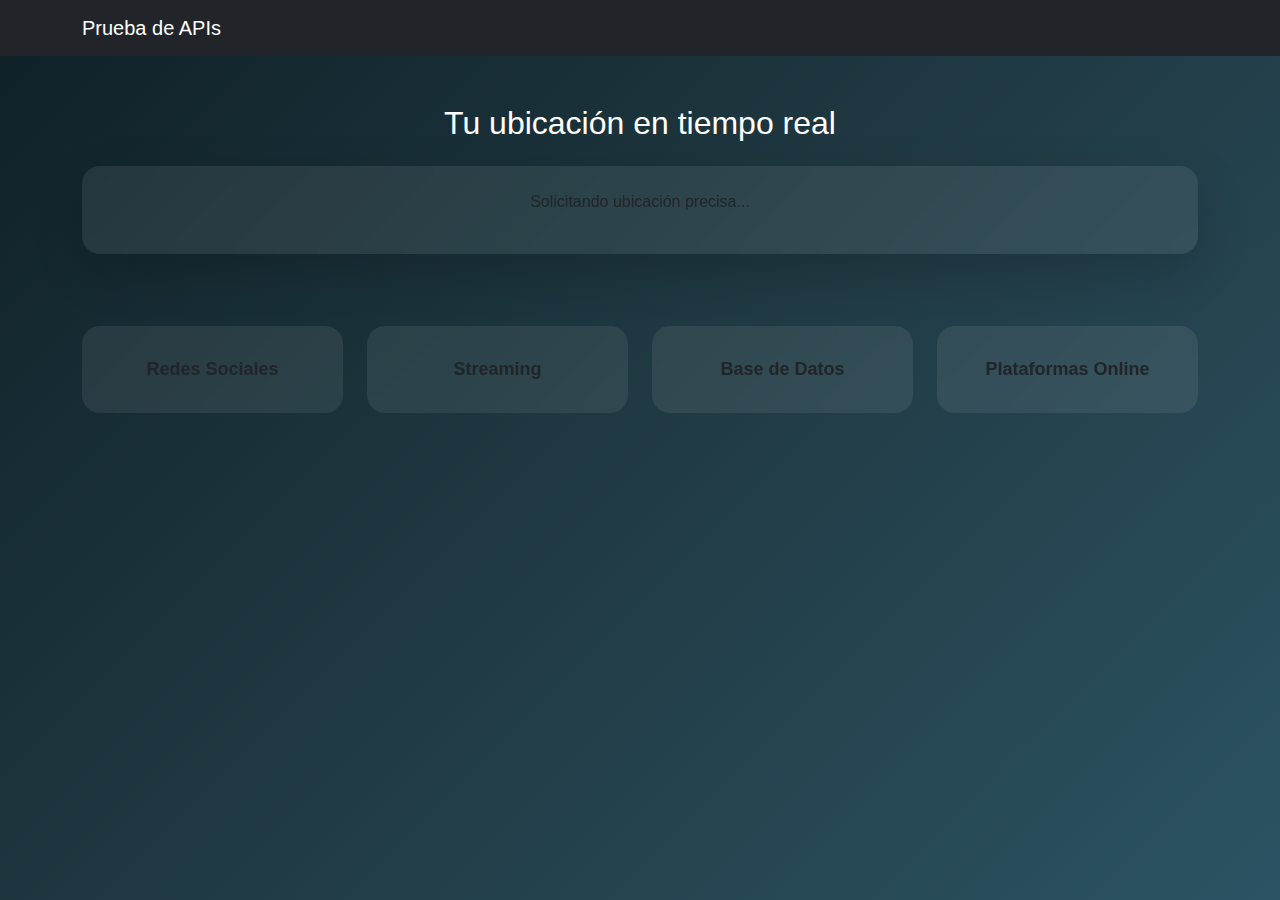
<file: index.html>
<!DOCTYPE html>
<html lang="es">
<head>
  <meta charset="UTF-8" />
  <meta name="viewport" content="width=device-width, initial-scale=1.0"/>
  <title>APIs</title>

  <!-- Bootstrap -->
  <link href="https://cdn.jsdelivr.net/npm/bootstrap@5.3.2/dist/css/bootstrap.min.css" rel="stylesheet">

  <link rel="stylesheet" href="style.css">
</head>

<body>

<nav class="navbar navbar-dark bg-dark">
  <div class="container">
    <span class="navbar-brand">Prueba de APIs</span>
  </div>
</nav>

<section class="container py-5">

  <h2 class="text-center mb-4">Tu ubicación en tiempo real</h2>

  <div class="card shadow-lg border-0 p-4 text-center">
    <div id="status" class="mb-3">Solicitando ubicación precisa...</div>
    <div id="location" class="fs-5 fw-semibold"></div>
  </div>

  <div class="row mt-5 g-4 text-center">
    <div class="col-6 col-md-3">
      <div class="card api-card">Redes Sociales</div>
    </div>
    <div class="col-6 col-md-3">
      <div class="card api-card">Streaming</div>
    </div>
    <div class="col-6 col-md-3">
      <div class="card api-card">Base de Datos</div>
    </div>
    <div class="col-6 col-md-3">
      <div class="card api-card">Plataformas Online</div>
    </div>
  </div>

</section>

<script src="app.js"></script>
</body>
</html>
</file>
<file: style.css>
body{
  background: linear-gradient(135deg,#0f2027,#203a43,#2c5364);
  min-height:100vh;
  color:white;
  font-family: 'Segoe UI', sans-serif;
}

.card{
  border:none;
  border-radius:18px;
  background: rgba(255,255,255,0.08);
  backdrop-filter: blur(10px);
}

.api-card{
  padding:30px 10px;
  font-weight:bold;
  font-size:18px;
  transition:0.3s;
  cursor:pointer;
}

.api-card:hover{
  transform: translateY(-8px);
  background: rgba(255,255,255,0.15);
}
</file>
